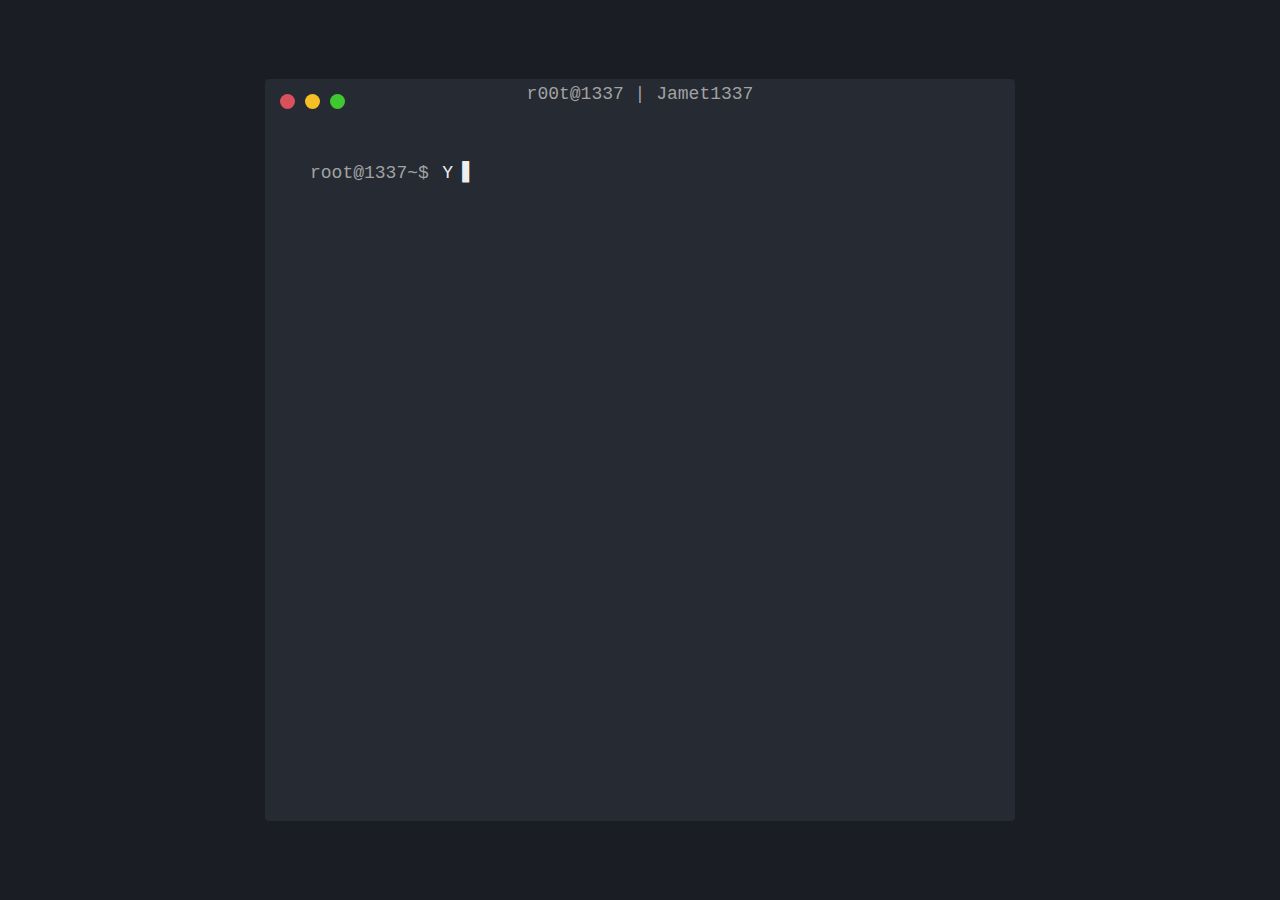
<file: index.html>
<!doctype html>
<html lang="en">
    <head>
        <title>Nmap | r00t@1337</title>
        <meta charset="utf-8">
        <!-- include the termynal stylesheet -->
        <link rel="stylesheet" href="https://jamet1337.github.io/termynal.css">
        <!-- some custom styles for the page -->
        <link href="https://fonts.googleapis.com/css?family=Fira+Mono">
        <style>
            body {
                padding: 0; margin: 0;
                background: #1a1e24;
                width: 100%;
                font-size: 18px;
                min-height: 100vh;
                display: -webkit-box; display: -ms-flexbox; display: flex;
                -webkit-box-align: center; -ms-flex-align: center; align-items: center;
                -webkit-box-pack: center; -ms-flex-pack: center; justify-content: center;
                -webkit-font-smoothing: antialiased; -moz-osx-font-smoothing: grayscale;
            }
            input {
			opacity: 0;
			animation: muncul 60s;
			animation-delay: 6s;
			background: transparent;
			color: white;
			outline: none;
			border: none;
			height: 10px;
			width: 500px;
			font-size: 5px;
		}
		textarea {
background-color: transparent;
color: #5352ED;
border-color: white;
outline-color: red;
}
    span {
      font-size: 18px;
    }
        </style>
    </head>
    <body>
        <!-- the termynal container -->
         <form method="post" action="">
          <div id="termynal" data-termynal>
           <span data-ty="input">Your Target : target.com</span>
           <span data-ty><textarea name="target" id="ntr" cols="30" rows="1">Masukkan Link Disini</textarea><button>Klik Tombol</button></span>
            <span data-ty="progress"></span>
            <span data-ty>target.com Sukses di Scann</span>
            <span data-ty></span>
            <span data-ty="input">Hasil :</span>
             <span style="color : red; font-size: 18px;" data-ty>Starting Nmap 7.70 ( https://nmap.org ) at 2021-04-09 15:15 UTC Nmap scan report for target.com (151.101.66.187) Host is up (0.0013s latency). Other addresses for target.com (scanned): 151.101.194.187 151.101.130.187 151.101.2.187  PORT     STATE    SERVICE 21/tcp   filtered ftp 22/tcp   filtered ssh 23/tcp   filtered telnet 80/tcp   open     http 110/tcp  filtered pop3 143/tcp  filtered imap 443/tcp  open     https 3389/tcp filtered ms-wbt-server  Nmap done: 1 IP address (1 host up) scanned in 1.28 seconds</span>
            <span data-ty></span>
            <span style="color : #5352ED; font-size: 18px;" data-ty="input">    By Jamet1337</span>
            <
        </div>

        <!-- include and initialise termynal.js -->
        <script src="https://jamet1337.github.io/termynal.js" data-termynal-container="#termynal"></script>
    </body>
</html>
</file>
